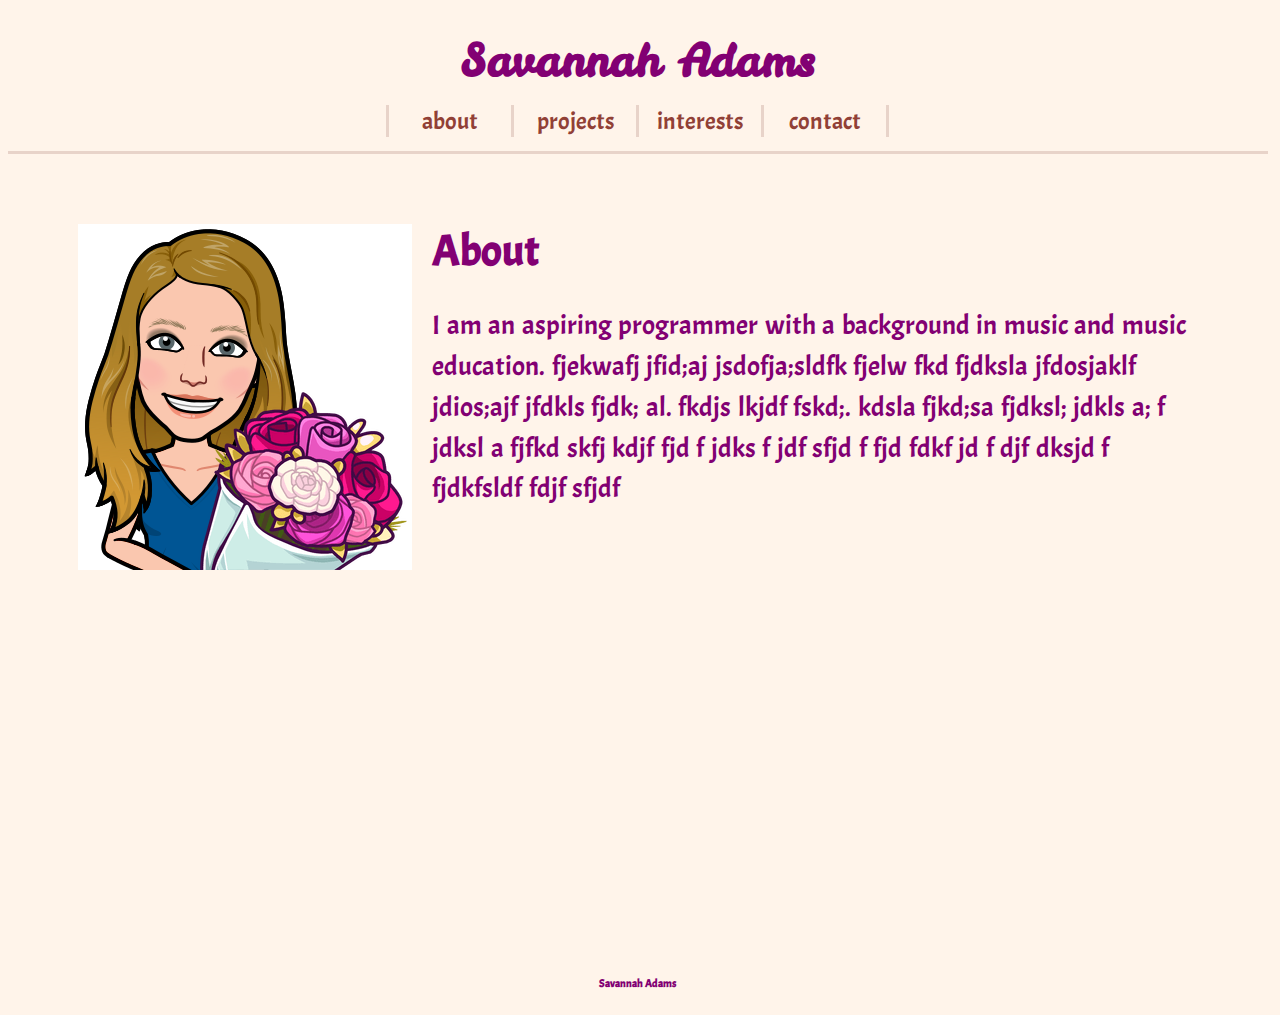
<file: index.html>
<!DOCTYPE html>



<html>



    <head>
        <meta charset="utf-8">
        <meta name="viewport" content="width=device-width">
        <title>Savannah</title>
        <link rel="stylesheet" href="CSS/style.css">
        <link rel="preconnect" href="https://fonts.googleapis.com">
        <link rel="preconnect" href="https://fonts.gstatic.com" crossorigin>
        <link href="https://fonts.googleapis.com/css2?family=Acme&family=Leckerli+One&family=Vollkorn&display=swap" rel="stylesheet">  
    </head>


    <body>

        <header>
                <h1>Savannah Adams</h1>
                <nav>
                    <table>
                        <tbody>
                            <tr>
                                <td><a href="index.html"><div>about</div></a></td>
                                <td><a href="projects.html"><div>projects</div></a></td>
                                <td><a href="interests.html"><div>interests</div></a></td>
                                <td><a href="contact.html"><div>contact</div></a></td>
                            </tr>    
                        </tbody>
                    </table>
                </nav>  
        </header>
    
        <main>
                <img src="images/blondeflowers.png" alt="bitmoji Savannah">
                <h2>About</h2>
                <p class="main_text">I am an aspiring programmer with a background in music and music education. fjekwafj jfid;aj jsdofja;sldfk fjelw fkd fjdksla jfdosjaklf jdios;ajf jfdkls  fjdk; al. fkdjs  lkjdf  fskd;. kdsla fjkd;sa   fjdksl;  jdkls a; f  jdksl a fjfkd skfj kdjf  fjd f    jdks f jdf sfjd f fjd  fdkf jd f djf dksjd f fjdkfsldf fdjf sfjdf </p>
                
        </main>

        
        



    </body>

    <footer><h6>Savannah Adams</h6></footer>

    </html>
</file>
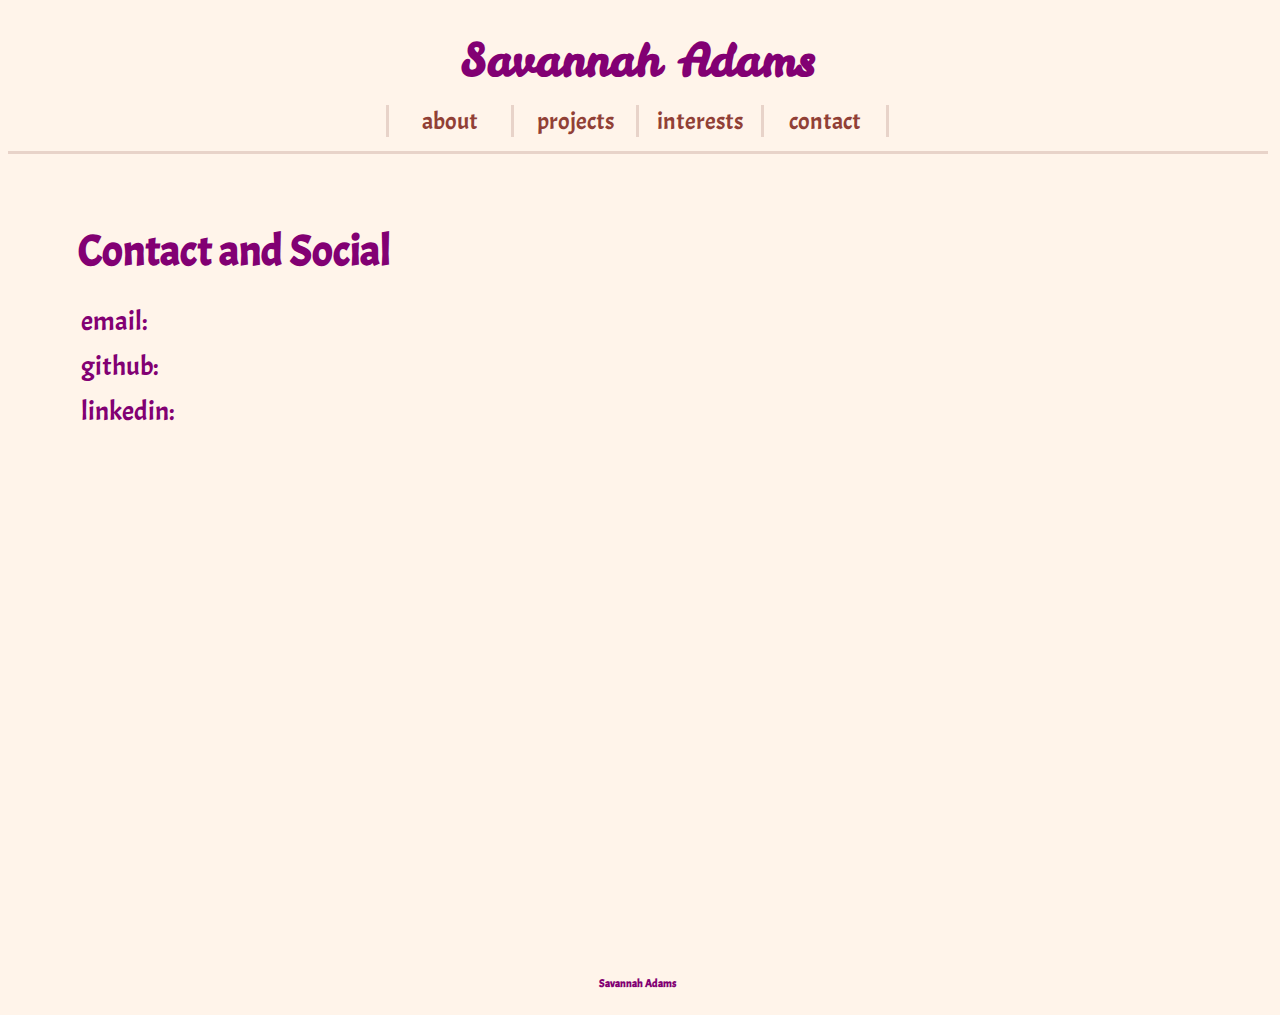
<file: contact.html>
<!DOCTYPE html>



<html>



    <head>
        <meta charset="utf-8">
        <meta name="viewport" content="width=device-width">
        <title>Savannah</title>
        <link rel="stylesheet" href="CSS/style.css">
        <link rel="preconnect" href="https://fonts.googleapis.com">
        <link rel="preconnect" href="https://fonts.gstatic.com" crossorigin>
        <link href="https://fonts.googleapis.com/css2?family=Acme&family=Leckerli+One&family=Vollkorn&display=swap" rel="stylesheet">  
    </head>



    <body>
        
        <header>
            <h1>Savannah Adams</h1>
            <nav>
                <table>
                    <tbody>
                        <tr>
                            <td><a href="index.html"><div>about</div></a></td>
                            <td><a href="projects.html"><div>projects</div></a></td>
                            <td><a href="interests.html"><div>interests</div></a></td>
                            <td><a href="contact.html"><div>contact</div></a></td>
                        </tr>    
                    </tbody>
                </table>    
            </nav>  
        </header>
   

        <main>

            <table>
                <thead><h2>Contact and Social</h2></thead>
                <tbody class="main_text">
                    <tr>
                        <td>email:</td>
                        <td><!--savannahj.adams2021@yahoo.com--></td>
                    </tr>
                    <tr>
                        <td>github:</td>
                        <td><a href="https://github.com/savannahjane90"><!--github.com/savannahjane90--></a></td>
                    </tr>
                    <tr>
                        <td>linkedin:</td>
                        <td><a href="https://www.linkedin.com/in/violinbysavannah/"><!--linkedin.com/in/violinbysavannah/--></a></td>
                    </tr>
                </tbody>
            </table>
            
        </main>


        <footer><h6>Savannah Adams</h6></footer>


    </body>
    

</html>
</file>
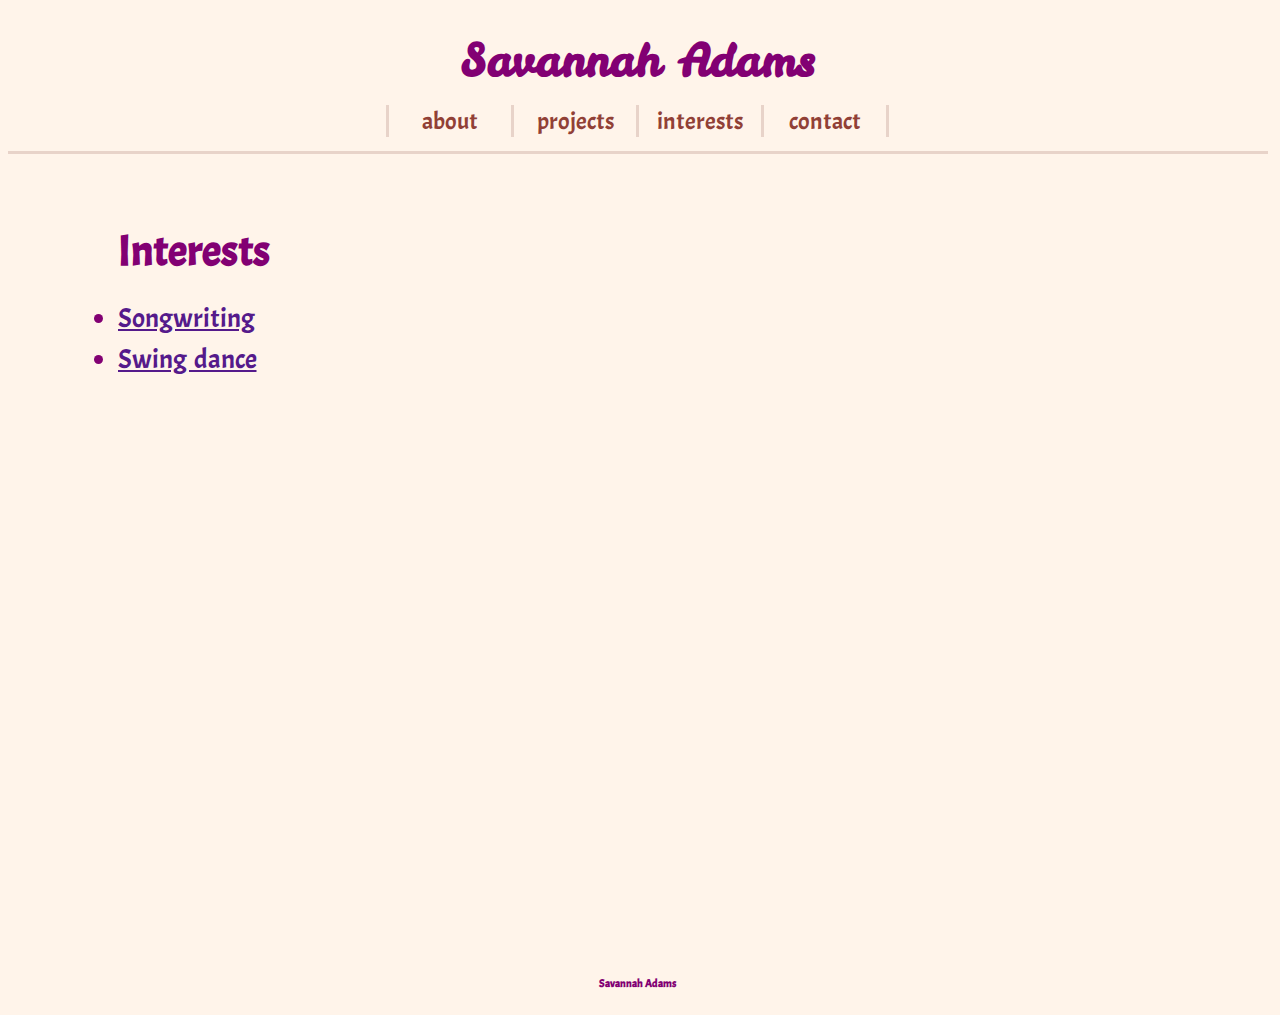
<file: interests.html>
<!DOCTYPE html>



<html>



    <head>
        <meta charset="utf-8">
        <meta name="viewport" content="width=device-width">
        <title>Savannah</title>
        <link rel="stylesheet" href="CSS/style.css">
        <link rel="preconnect" href="https://fonts.googleapis.com">
        <link rel="preconnect" href="https://fonts.gstatic.com" crossorigin>
        <link href="https://fonts.googleapis.com/css2?family=Acme&family=Leckerli+One&family=Vollkorn&display=swap" rel="stylesheet">  
    </head>



    <body>
        
        <header>
            <h1>Savannah Adams</h1>
            <nav>
                <table>
                    <tbody>
                        <tr>
                            <td><a href="index.html"><div>about</div></a></td>
                            <td><a href="projects.html"><div>projects</div></a></td>
                            <td><a href="interests.html"><div>interests</div></a></td>
                            <td><a href="contact.html"><div>contact</div></a></td>
                        </tr>    
                    </tbody>
                </table>    
            </nav>  
        </header>
       

        <main>

            <ul>
                <lh><h2>Interests</h2></lh>
                <lbody class="main_text">
                    <li><a href="">Songwriting</a></li>
                    <li><a href="">Swing dance</a></li>
                </lbody>  
            </ul>
            
        </main>


        <footer><h6>Savannah Adams</h6></footer>


    </body>


</html>
</file>
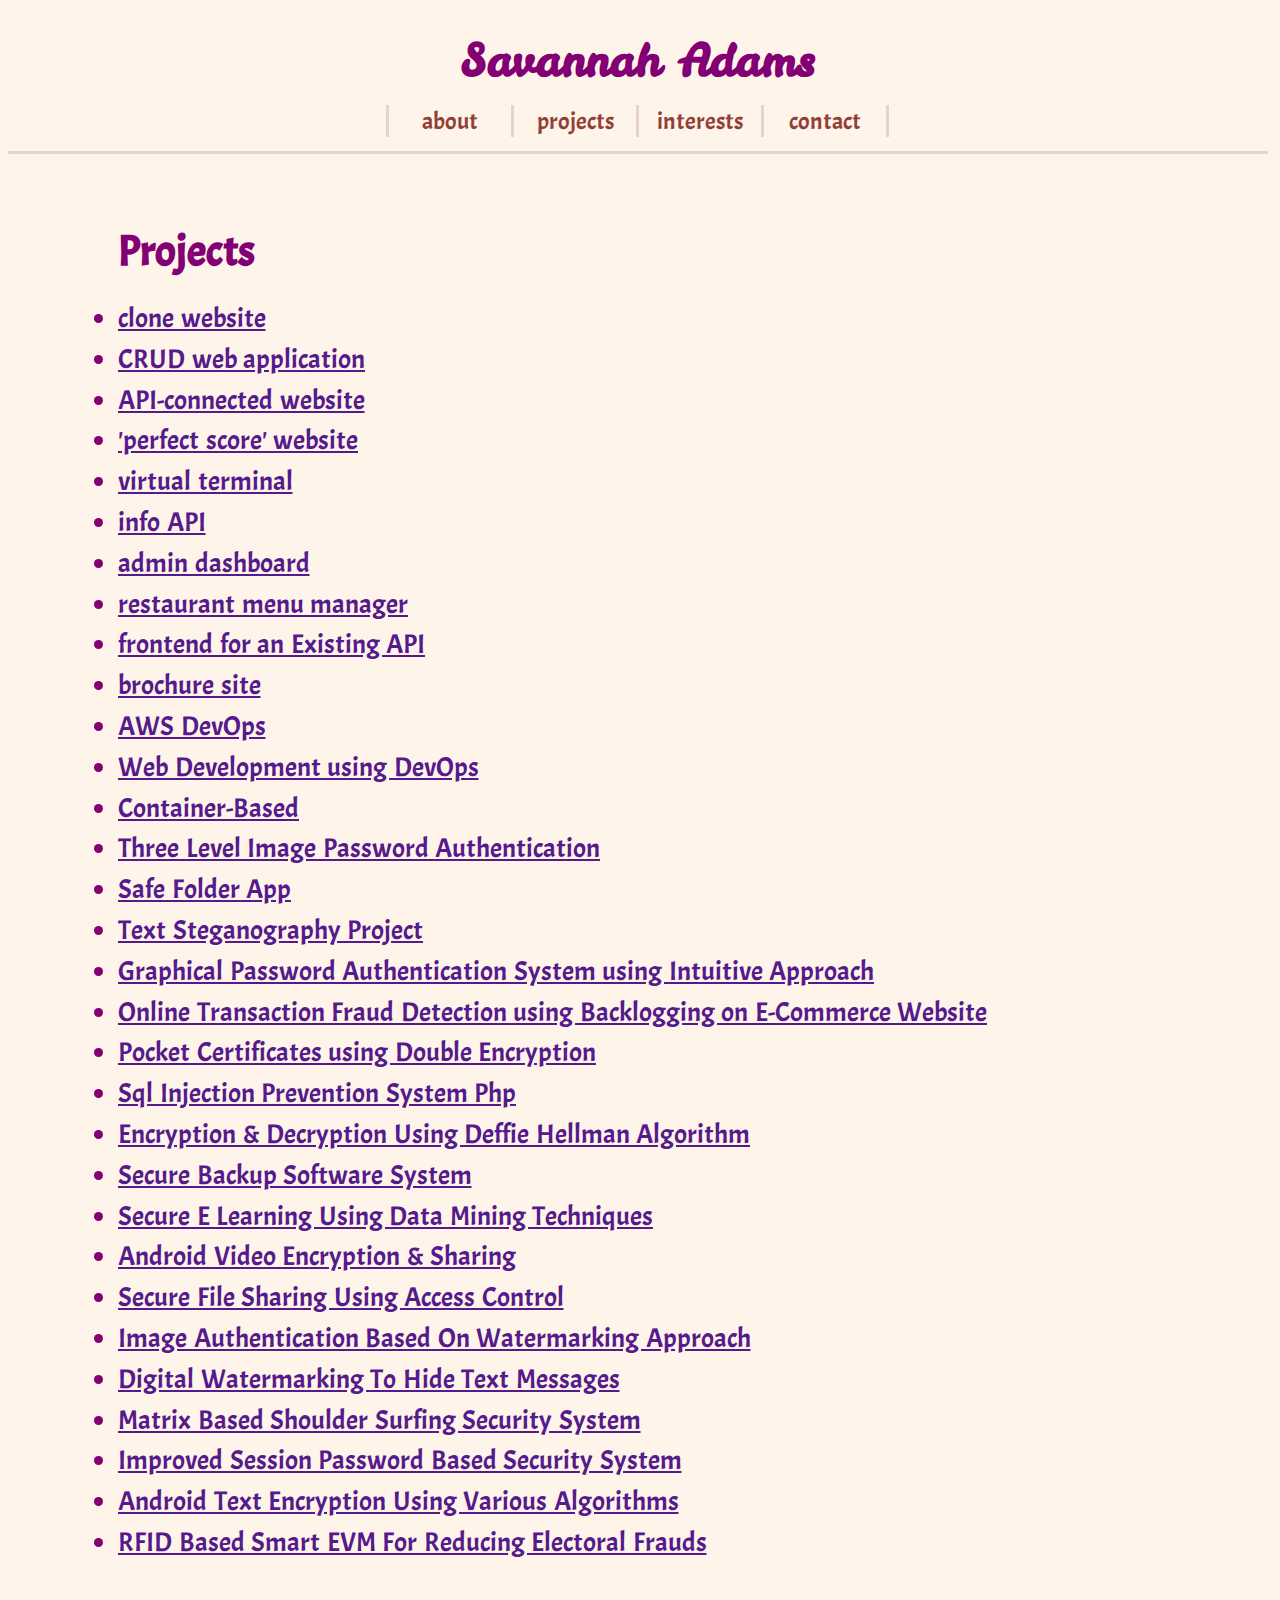
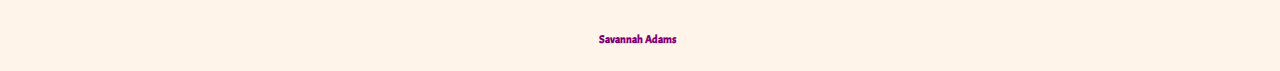
<file: projects.html>
<!DOCTYPE html>



<html>



    <head>
        <meta charset="utf-8">
        <meta name="viewport" content="width=device-width" content="height-device-height">
        <title>Savannah</title>
        <link rel="stylesheet" href="CSS/style.css">
        <link rel="preconnect" href="https://fonts.googleapis.com">
        <link rel="preconnect" href="https://fonts.gstatic.com" crossorigin>
        <link href="https://fonts.googleapis.com/css2?family=Acme&family=Leckerli+One&family=Vollkorn&display=swap" rel="stylesheet">  
    </head>



    <body>
        
        <header>
            <h1>Savannah Adams</h1>
            <nav>
                <table>
                    <tbody>
                        <tr>
                            <td><a href="index.html"><div>about</div></a></td>
                            <td><a href="projects.html"><div>projects</div></a></td>
                            <td><a href="interests.html"><div>interests</div></a></td>
                            <td><a href="contact.html"><div>contact</div></a></td>
                        </tr>    
                    </tbody>
                </table>    
            </nav>  
        </header>
       

        <main>
            <ul>
                <lh><h2>Projects</h2></lh>
                <lbody class="main_text">
                    <li><a href="">clone website</a></li>
                    <li><a href="">CRUD web application</a></li>
                    <li><a href="">API-connected website</a></li>
                    <li><a href="">'perfect score' website</a></li>
                    <li><a href="">virtual terminal</a></li>
                    <li><a href="">info API</a></li>
                    <li><a href="">admin dashboard</a></li>
                    <li><a href="">restaurant menu manager</a></li>
                    <li><a href="">frontend for an Existing API</a></li>
                    <li><a href="">brochure site</a></li>  
                    <li><a href="">AWS DevOps</a></li> 
                    <li><a href="">Web Development using DevOps</a></li>
                    <li><a href="">Container-Based</a></li>
                    <li><a href="">Three Level Image Password Authentication</a></li> 
                    <li><a href="">Safe Folder App</a></li>
                    <li><a href="">Text Steganography Project</a></li> 
                    <li><a href="">Graphical Password Authentication System using Intuitive Approach</a></li>
                    <li><a href="">Online Transaction Fraud Detection using Backlogging on E-Commerce Website</a></li> 
                    <li><a href="">Pocket Certificates using Double Encryption</a></li>
                    <li><a href="">Sql Injection Prevention System Php</a></li> 
                    <li><a href="">Encryption & Decryption Using Deffie Hellman Algorithm</a></li>
                    <li><a href="">Secure Backup Software System</a></li>
                    <li><a href="">Secure E Learning Using Data Mining Techniques</a></li>
                    <li><a href="">Android Video Encryption & Sharing</a></li> 
                    <li><a href="">Secure File Sharing Using Access Control</a></li> 
                    <li><a href="">Image Authentication Based On Watermarking Approach</a></li>
                    <li><a href="">Digital Watermarking To Hide Text Messages</a></li>
                    <li><a href="">Matrix Based Shoulder Surfing Security System</a></li> 
                    <li><a href="">Improved Session Password Based Security System</a></li> 
                    <li><a href="">Android Text Encryption Using Various Algorithms</a></li> 
                    <li><a href="">RFID Based Smart EVM For Reducing Electoral Frauds</a></li>


                </lbody>          
            </ul>     
        </main>

        
        <footer><h6>Savannah Adams</h6></footer>


    </body>


</html>
</file>
<file: CSS/style.css>
html {
    box-sizing: border-box;
    background-color: rgb(255 244 234);
    color: rgb(130 0 115);
}

body {
    width: 98.41vw;
}

header {
    text-align: center; 
    margin-top: 30px; 
    margin-bottom: 40px;
    padding-bottom: 10px;
    border-bottom: solid;
    border-color:rgb(232 211 201);
}

h1 {
    font-family: 'Leckerli One', cursive;
    font-size: 2.8em;
    margin-bottom: 15px;
}

nav table {
    display: inline-block;
    border-spacing: 0;
    border-collapse: collapse;
}


nav table td {
    border: solid;
    border-top: none;
    border-bottom: none;
    border-spacing: 0;
    border-collapse: collapse; 
    border-color:rgb(232 211 201);
    
}

td:hover {
    color: rgb(0 0 0);
    background-color: rgb(232 211 201);
}

nav td a {
    text-decoration: none;
    margin-top: 0;
    margin-bottom: 0;
    font-family: 'Acme', sans-serif;
    font-size: 1.5em;
    color:rgb(145 64 54);
}

table td a div {
    width: 120px;
    /*padding-right: 20px;
    padding-left: 20px;*/
}

a:hover {
    color: rgb(100 19 9);
    background-color: 232 211 201;
}

a:active {
    color: rgb(170 40 155);
}

main {
    min-height: 75.9vh;
    font-family: 'Acme', sans-serif;
    margin: 70px;
}

h2 {
    font-family: 'Acme', sans-serif;
    font-size: 2.7em;
    margin-bottom: 20px;
}

img {
    float: left;
    padding: 0 20px 20px 0;
}


.main_text {
    font-size: 1.7em;
    word-spacing: 2.5px;
    line-height: 150%;
}

footer {
    text-align: center;
    font-family: 'Acme', sans-serif;
}


@media (max-width: 500px){
    
    body {
        width: 95.8vw;
    }


    header {
        padding-bottom: 5px;
        margin-top: 13px;
    }
    
    h1 {
        font-size: 2.2em;
        margin-top: 13px;
        margin-bottom: 5px;
    }

    nav td {
        margin-left: 5px;
        margin-right: 5px;
        font-size: 0.68em;
    }


    h2 {
        font-size: 1.65em;
        margin-top: 0;
        margin-bottom: 10px;
    }

    main {
        min-height: 76vh;
        margin: 40px 20px 10px 15px;
    }

    img {
        height: 150px;
        width: auto;
        padding: 0 10px 10px 0;
    }


    .main_text {
        font-size: 1em;
        margin-top: 0;
    }

    h6 {
        margin: 5px;
    }
}
</file>
